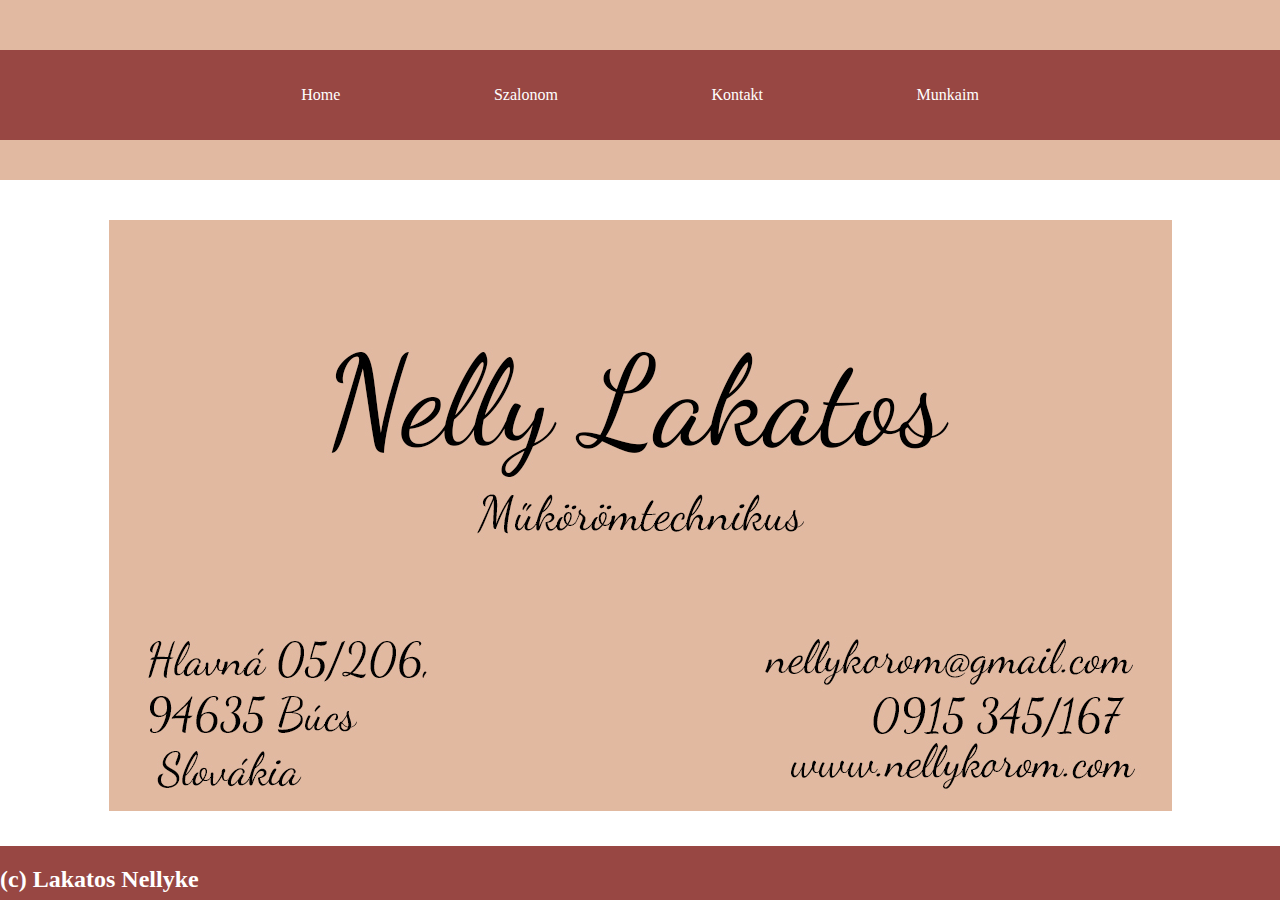
<file: nellyke/graf.html>
<html>
<head>
<link rel="stylesheet" href="stilus.css">
</head>
<body>
<div class="cim">

</div>
<div class="menu">
<a href="index.html"> Home </a> 
<a href="nev.html"> Szalonom</a> 
<a href="graf.html"> Kontakt </a> 
<a href="munka.html"> Munkaim  </a>

</div>
<div class="kozep">
<h2>
 <img src="nevjegy.jpg">

</div>
<div class="bottom">
<h2>
(c) Lakatos Nellyke
</div>
</body>
</html>
</file>
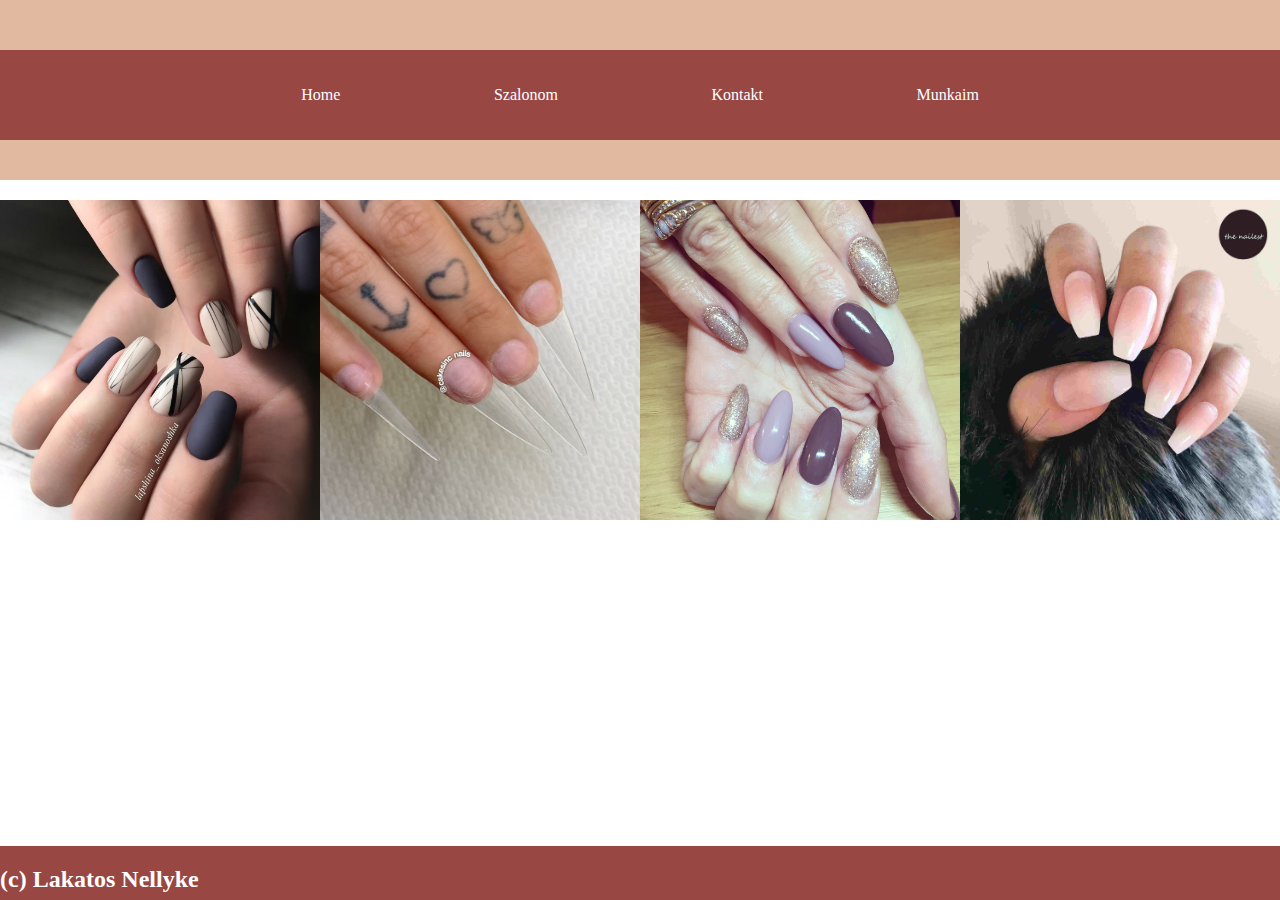
<file: nellyke/munka.html>
<html>
<head>
<link rel="stylesheet" href="stilus.css">
</head>
<body>
<div class="cim">

</div>
<div class="menu">
<a href="index.html"> Home </a> 
<a href="nev.html"> Szalonom</a> 
<a href="graf.html"> Kontakt </a> 
<a href="munka.html"> Munkaim  </a>

</div>
<div class="kozep2">
<img src="1.jpg">
<img src="2.jpg">
<img src="3.jpg">
<img src="4.jpg">
</div>
<div class="bottom">
<h2>
(c) Lakatos Nellyke
</div>
</body>
</html>
</file>
<file: nellyke/stilus.css>
.cim
  { position: fixed;
    top: 0;
	left: 0;
	font-size:50;
	width: 100%;
	height: 20%;
	color: White;
	text-align: center;
	background-color: #e1b9a1;
	}
	.menu
  { position: absolute;
  display: flex;
  align-items:center;
  justify-content:center;
    top: 50;
	left: 0;
	width: 100%;
	height: 10%;
	color: white;
	text-align: center;
	background-color: #984743;
	}
		.kozep
  { position: absolute;
    top: 200;
	left: 0;
	width: 100%;
	height: 6%;
	color: black;
	text-align: center;
	background-color: white;
	}
	
		.kozep2
  { position: absolute;
    display: flex;
	flex-wrap:wrap;
    top: 200;
	left: 0;
	width: 100%;
	height: 6%;
	color: black;
	text-align: center;
	background-color: white;
	}
	.kozep2 img{width:25%}
	
	.bottom
  { position: fixed;
    bottom: 0;
	left: 0;
	width: 100%;
	height: 6%;
	color: White;
	text-align: left;
	background-color: #984743;
	}
	.menu li {display: inline;}

 .menu a {text-decoration: none;
         margin: 5%;
         padding:1%;
		 color: white;
         background: #984743;;
		 border-style: none;
		 border-color: white;}

 .menu a:hover {background-color: #f9dcd6;}
</file>
